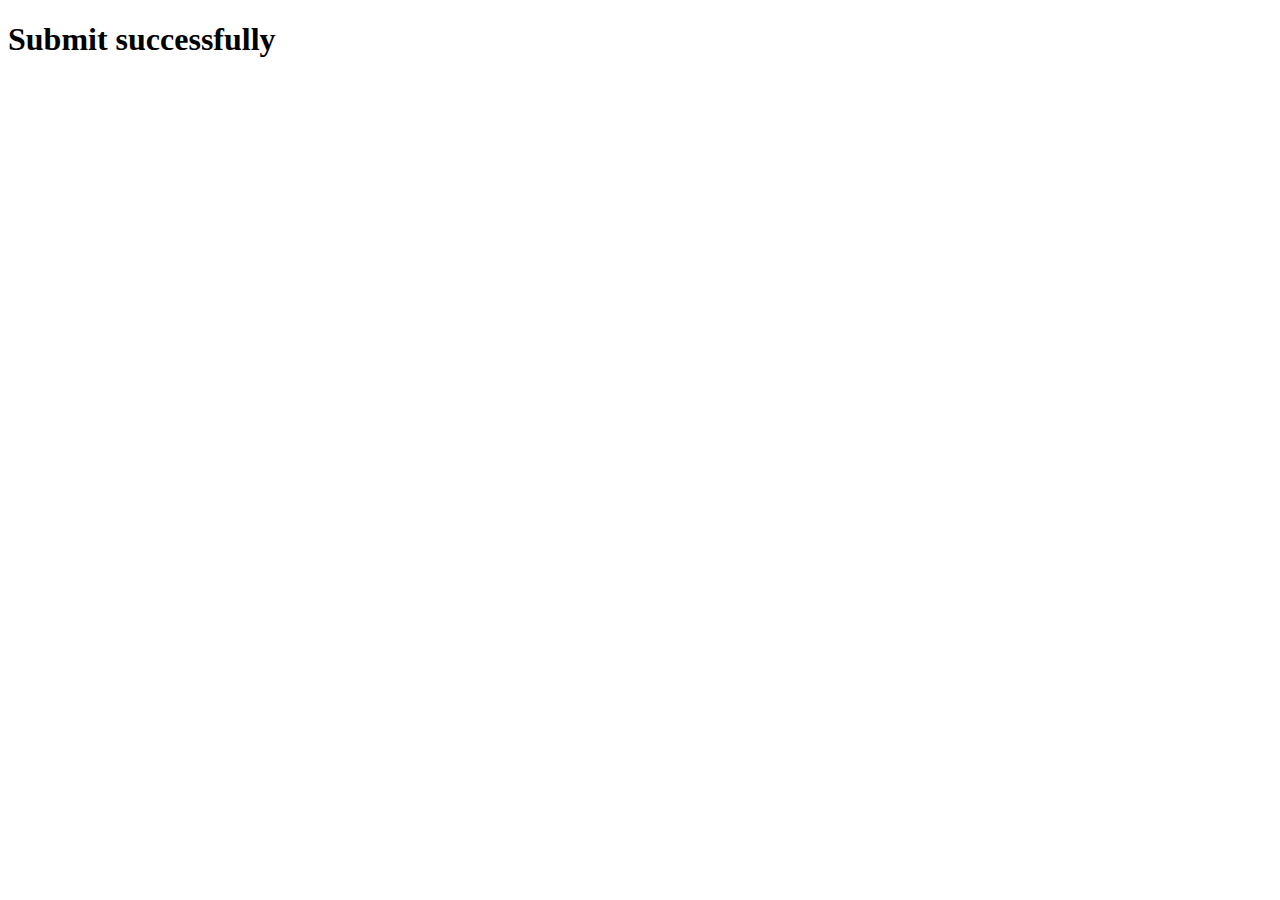
<file: success.html>
<!DOCTYPE html>
<html lang="en">
	<head>
		<meta charset="UTF-8" />
		<meta name="viewport" content="width=device-width, initial-scale=1.0" />
		<title>Document</title>
	</head>
	<body>
		<h1>Submit successfully</h1>
	</body>
</html>
</file>
